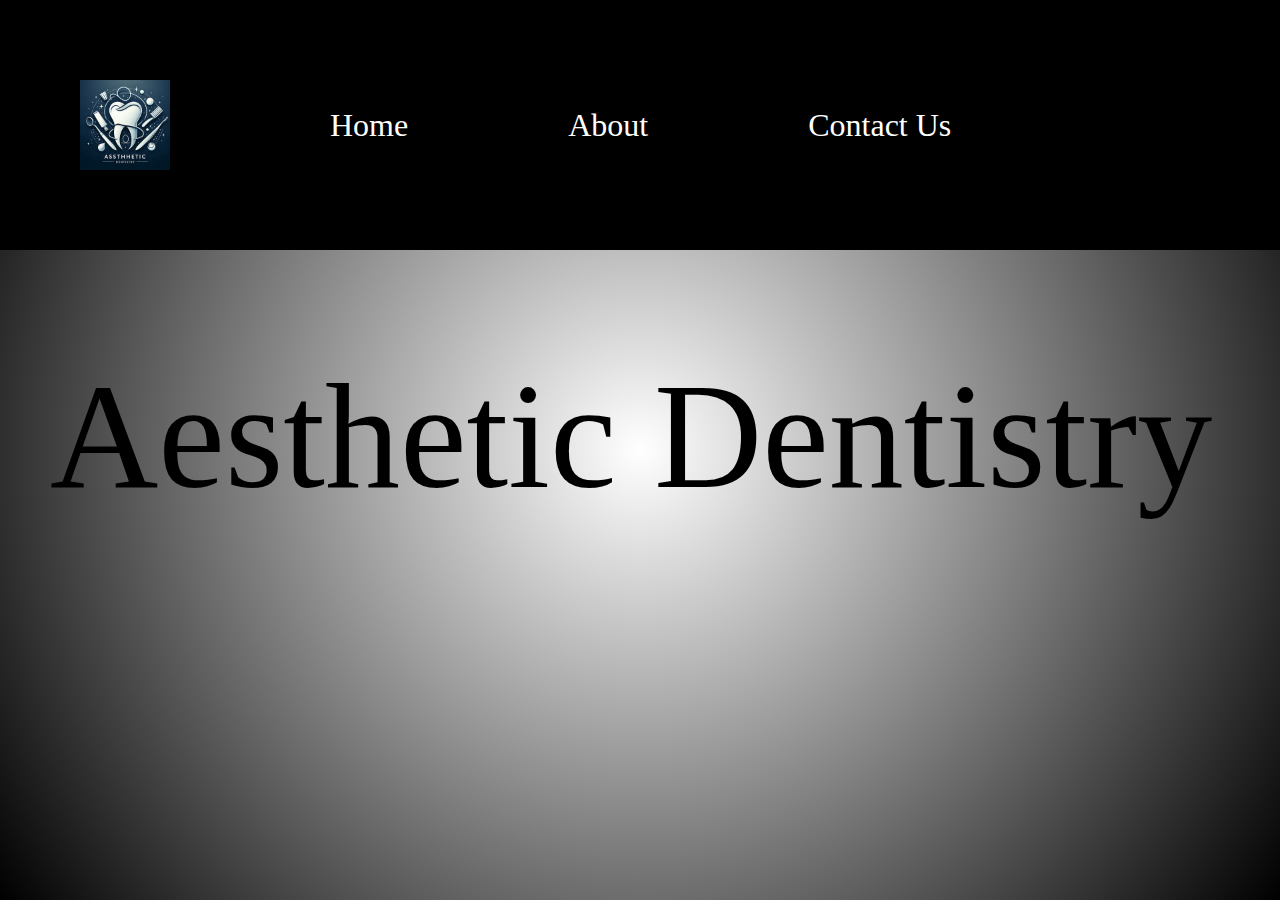
<file: index.html>
<!DOCTYPE html>
<html lang="pt-br">

<head>
    <meta charset="UTF-8">
    <meta name="viewport" content="width=device-width, initial-scale=1.0">
    <title>clinic</title>
    <link rel="stylesheet" href="styles.css">
</head>

<body>
    <header class="cabeçalho">
        <img src="./logo.png" width="90" height="90" alt="logo">
        <a>Home</a>
        <a>About</a>
        <a>Contact Us</a>

    </header>
    <main>
        <h1 class="titulo">Aesthetic Dentistry</h1>
        <div class="container" styles="--quantity: 10;">
            <div class="carrossel">
                <div class="item" style="--delay: 1s">
                    <p>Consulta</p>
                </div>
                <div class="item" style="--delay: 2s">
                    <p>Canal</p>
                </div>
                <div class="item" style="--delay: 2.8s">
                    <p>Clareamento</p>
                </div>
                <div class="item" style="--delay: 4.1s">
                    <p>Crianças</p>
                </div>
                <div class="item" style="--delay: 5s">
                    <p>Idosos</p>
                </div>
                <div class="item" style="--delay: 5.9s">
                    <p>Implantes</p>
                </div>
                <div class="item" style="--delay: 7s">
                    <p>Ortodontia</p>
                </div>
                <div class="item" style="--delay: 8.1s">
                    <p>Proteses</p>
                </div>
                <div class="item" style="--delay: 9s">
                    <p>Bruxismo</p>
                </div>
                <div class="item" style="--delay: 10s">
                    <p>Cirurgias</p>
                </div>
            </div>

        </div>
        <div class="container-reverse" styles="--quantity: 9;">
            <div class="carrossel">

                <div class="item" style="--delay: 1s">
                    <img src="./1.png">
                </div>
                <div class="item" style="--delay: 2.5s">
                    <img src="./2.png">
                </div>
                <div class="item" style="--delay: 4s">
                    <img src="./3.png">
                </div>
                <div class="item" style="--delay: 5.5s">
                    <img src="./4.png">
                </div>
                <div class="item" style="--delay: 7s">
                    <img src="./5.png">
                </div>
                <div class="item" style="--delay: 8.5s">
                    <img src="./6.png">
                </div>
                <div class="item" style="--delay: 10s">
                    <img src="./7.png">
                </div>
                <div class="item" style="--delay: 11.5s">
                    <img src="./8.png">
                </div>
                <!--<div class="item" style="--delay: 13s">
                    <img src="./9.png">
                </div>-->

            </div>

        </div>
    </main>

</body>

</html>
</file>
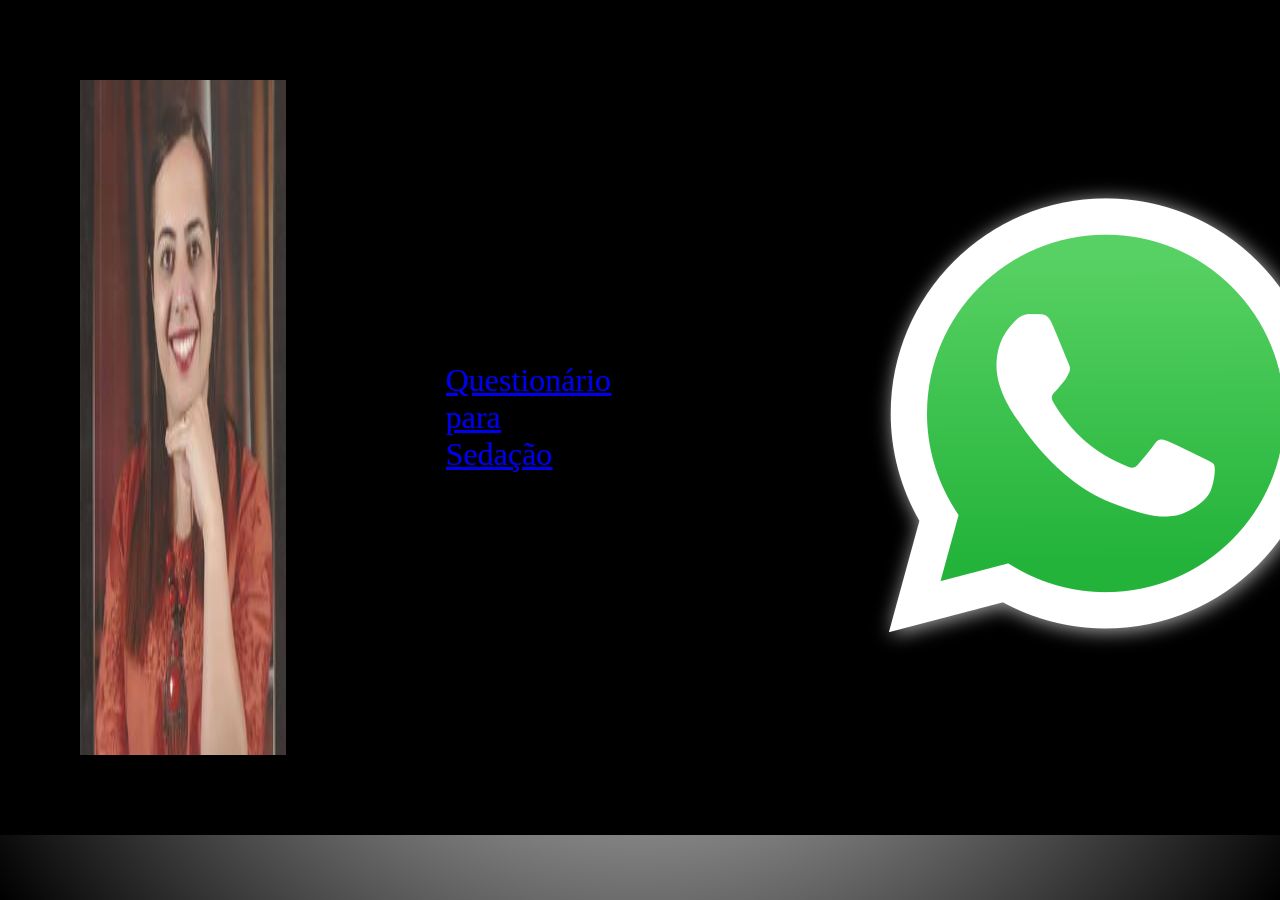
<file: imagens.html>
<!DOCTYPE html>
<html lang="pt-br">

<head>
    <meta charset="UTF-8">
    <meta name="viewport" content="width=device-width, initial-scale=1.0">
    <title>termo</title>
    <link rel="stylesheet" href="styles.css">
</head>

<body>
    <header class="cabeçalho">
        <img src="./eu.jpg" alt="logo">
        <a class="questionário" href="https://tally.so/r/NpWx7p">Questionário para Sedação</a>
        <a href="https://wa.me/5585997714040?text=ola%2C+quero+ajuda+dos+irm%C3%A3os+Mario%21">
            <img class="link-whatsapp" src="./whatsapp.png" alt="link para whatsapp"></a>

    </header>
    <main>
        <div class="linksdeimagens">
            <a class="extrações" href="/extracçoes.jpg">Extrações</a>
            <a class="siso" href="/siso.jpg">Sisos</a>
            <a class="canais" href="/canais.jpg">Canais</a>
            <a class="canaldecriancas" href="/canal de criancas.jpg">Canal de Criancas</a>
            <a class="venosa" href="/venosa.jpg">Venosa</a>
            <a class="voltar1" href="/index.html">Voltar</a>
        </div>
    </main>
</body>
</file>
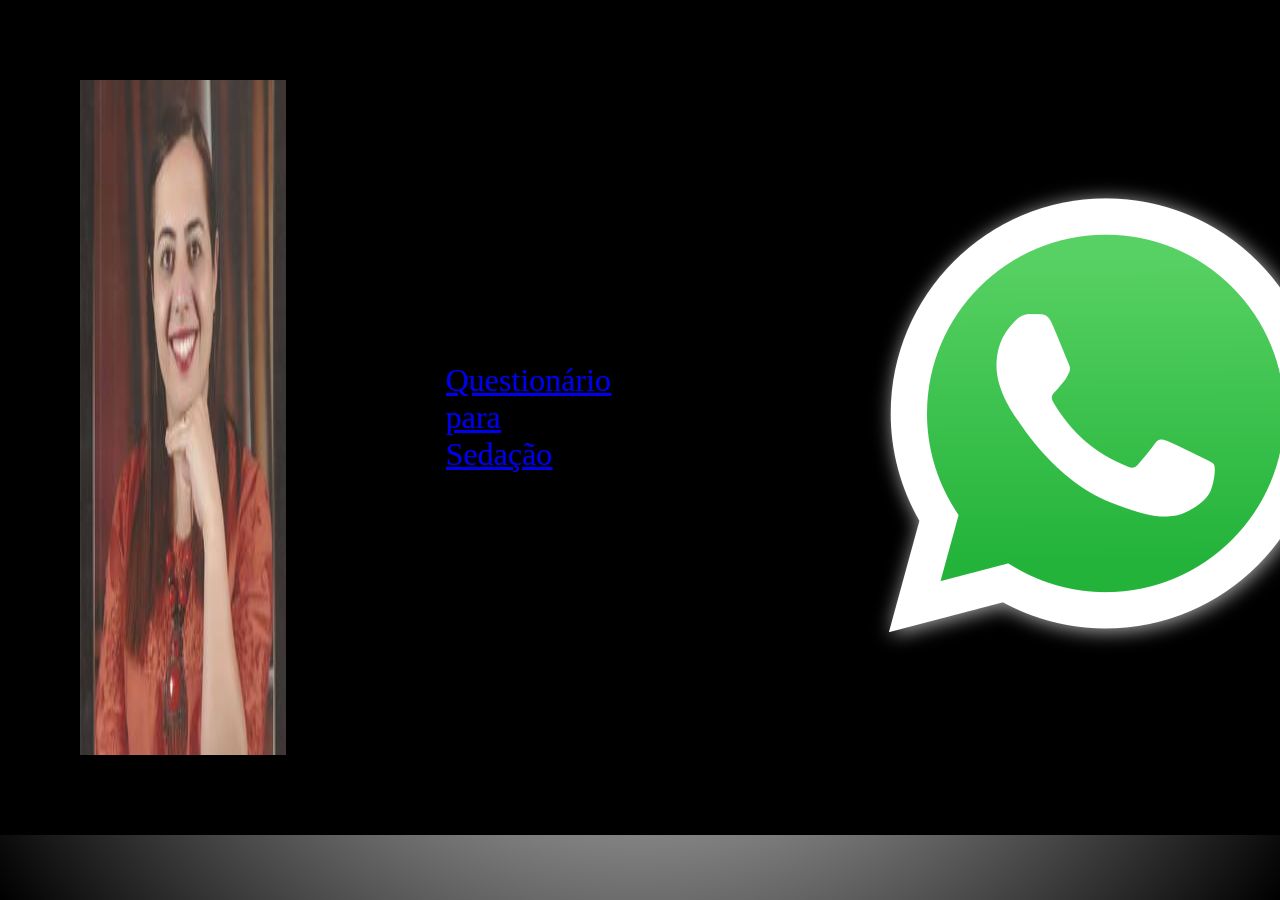
<file: termo.html>
<!DOCTYPE html>
<html lang="pt-br">

<head>
    <meta charset="UTF-8">
    <meta name="viewport" content="width=device-width, initial-scale=1.0">
    <title>termo</title>
    <link rel="stylesheet" href="styles.css">
</head>
<body>
<header class="cabeçalho">
        <img src="./eu.jpg" alt="logo">
        <a class="questionário" href="https://tally.so/r/NpWx7p">Questionário para Sedação</a>
        <a href="https://wa.me/5585997714040?text=ola%2C+quero+ajuda+dos+irm%C3%A3os+Mario%21">
                <img class="link-whatsapp" src="./whatsapp.png" alt="link para whatsapp"></a>
        
    </header>

<main>
    <div class="links">
    <a class="termo" href="/Termo_de_consentimento sedaçao.pdf">Termo de Consentimento</a>
    <a class="orientaçoes" href="/ORIENTAÇÕES SOBRE SEDAÇÃO.pdf">Orientações</a>
   <a class="voltar" href="/index.html">Voltar</a>
</div>
    
</body>
</file>
<file: styles.css>
* {
    margin: 0;
    padding: 0;
    box-sizing: border-box;
}

.cabeçalho {
    position: absolute;
    display: flex;

    width: 100%;
    gap: 30 px;
    background-color: black;
    color: #fff;
   

}

.cabeçalho a {
    display: flex;
    font-size: 2em;
    margin: 80px;
    align-items: center;


}

.cabeçalho img {
    margin: 80px;
}

body {
   background-color: gradient;
   height: 100vh;
   

}

main {
    display: flex;
    flex-direction: column;
    gap: 20px;
    width: 100vw;
    height: 100vh;
    background: radial-gradient(circle, rgba(255,255,255,1) 0%, rgba(0,0,0,1) 100%);
}

main .titulo {
    
    font-size: 150px;
    font-weight: 400;
    margin-left: 50px;
    margin-top: 350px;
    width: 100vw;
    height: 100vh;
    text-shadow:hsl(209, 83%, 23%)  ;
}

.container {
    color:hsl(209, 83%, 23%) ;
    font-stretch: ultra-expanded ;
    width: 100%;
    height: 50px;
    mask-image: linear-gradient(to right, transparent, #000 10% 90%, transparent);
}


.carrossel {
    width: 100%;
    height: 200px;
    display: flex;
   position: relative;
   
  

}

.item {
    font-weight: bolder;
    font-size: 1.7em;
    width: 100px;
    height: 50px;
    position: absolute;
    left: 100%;
    animation:autoRun 10s linear infinite; 
    animation-delay:var(--delay);
    /* animation-delay: calc(10 / var(--quantity) * var(--delay));*/
    cursor: pointer;


}
    
.container-reverse {
    width:100vw;
    height: 200px;
    mask-image: linear-gradient(to right, transparent, #000 10% 90%, transparent);
}
    



.container-reverse .item {
    
    width: 200px;
    height: 200px;
    animation:reverseRun 9s linear infinite;
    animation-delay: calc(var(--delay));
    cursor: pointer;
    position: absolute;
    left: -200px;
   
    
}

.container-reverse .carrossel .item img {
    width: 100%;
    gap: 5px;
    width: 160px;
    height: 160px;
}

.container:hover .item{
    animation-play-state: paused;
    filter: grayscale(1);
}

.container-reverse:hover .item {
    animation-play-state: paused;
    filter: grayscale(1);
}

.container .item:hover {
    filter: grayscale(0);
}

.container-reverse .item:hover {
    filter: grayscale(0);
}


@keyframes autoRun {
    from {
        left: 100%
    }

    to {
        left: -50px;
    }
}

@keyframes reverseRun {
    from {
        left: -200px;
        } 
        to {
        left: 100%;
        }
}
</file>
